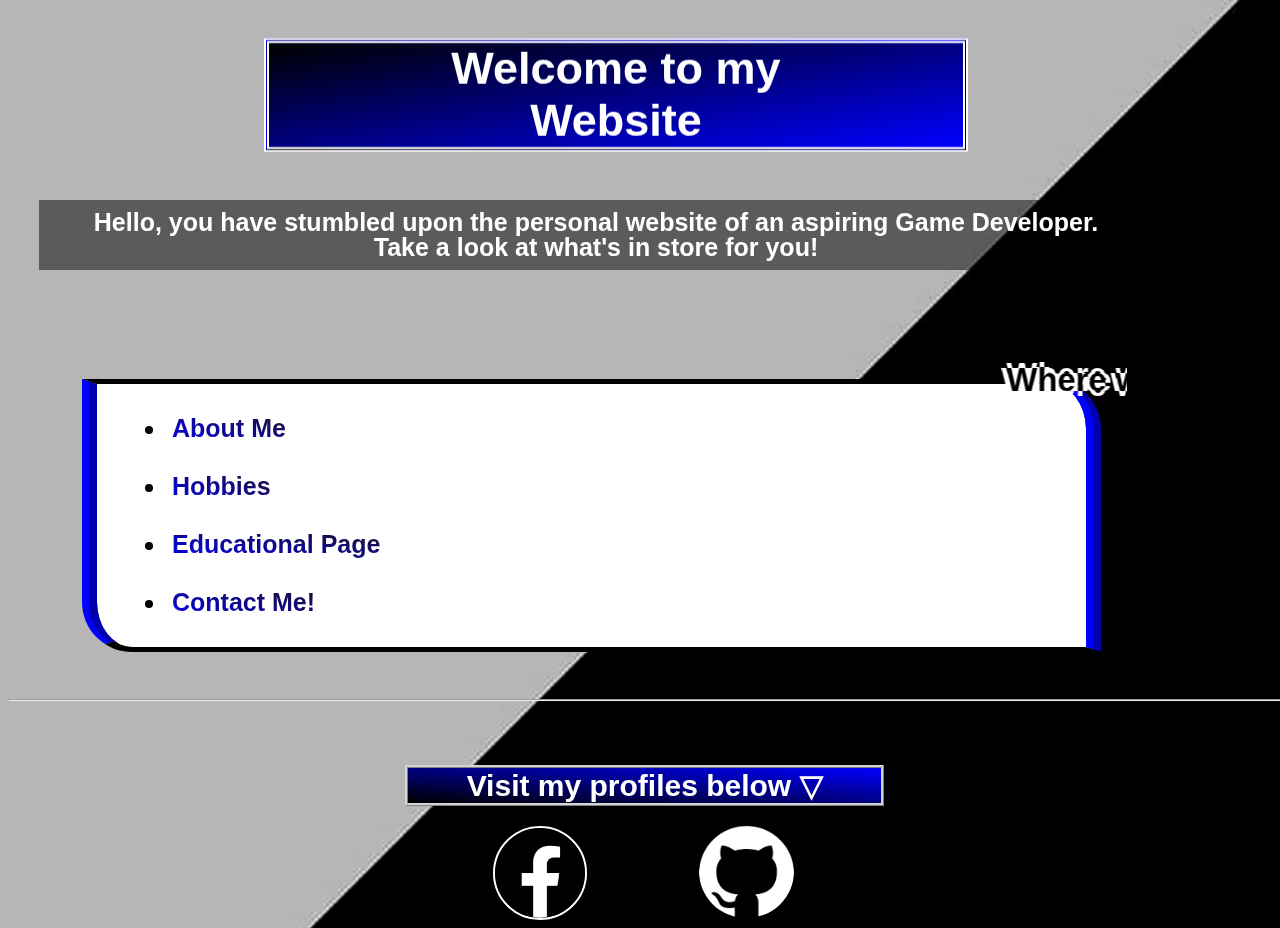
<file: index.html>
<!DOCTYPE html>
<html>

<head>
  <meta charset="UTF-8">
  <meta http-equiv="X-UA-Compatible" content="IE=Edge">
  <meta name="viewport" content="width=device-width, initial-scale=1">
  <title>Homepage</title>
  
  <link rel="stylesheet" href="fp.css">
  
  
  <style>
    .page {
      margin-top: 5%;
      margin-left: 5%;
      width: 85%;
      font-size: 15px;
      padding: 5px;
      
    }
    
    .page a {
      padding: 5px;
      color: black ;
      text-decoration: none;
      text-align: center;
      background-image: linear-gradient(to top right, #00f, #211212);
      -webkit-background-clip: text;
      -webkit-text-fill-color: transparent;
    }
    
    ul {
      margin-left: 25px;
      color: #000;
      
    }
    
    
    .where {
    font-size: 28px;
    margin: 25% 15% -15% 0%;
    color: black;
    padding-left: 95px;
    width:80%; 
    text-shadow: -5px 0px #fff, 5px 0px #fff, 0px 5px #fff, 0px -5px #fff;
    
    }
    
    
    .page h3 {
      font-size: 25px;
      background: hsla(0, 0%, 100%, 1);
      width: 90%;
      height: auto;
      margin: 0% 0px 0px 5px;
      padding: 5px;
      border: none;
      border-top:5px solid black;
      border-bottom: 5px solid black;
      border-left: 15px ridge blue;
      border-right: 15px ridge blue;
      
      color: #fff;
      outline: none;
      border-radius: 0px 50px;
    }
    
    .ttl {
      margin-left: 20%;
      width: 55%;
      height: auto;
      position : absolute ;
      text-decoration: none;
      font-size: 150%;
    }
    .ttl h1 {
      text-align: center; 
      border: 5px double white ;
      background: linear-gradient( to bottom right, black, blue);
      text-decoration: none;
          
    }
    
    .intro {
      background: black;
      animation: fadein .5s ease-in;
    }
    
    .intro h4 {
    text-align: center;
    position: absolute ;
    font-size: 25px;
    margin: -10% 0% 0% -5%;
    padding: 10px 45px;
    width:80%; 
    text-shadow: none;
    color: white;
    background-color: hsla(0, 0%, 0%, .5);
    line-height:1;
    }
    
    @keyframes fadein {
      from {opacity: 0; }
      to {opacity: 1;}
    }
    
  </style>
</head>

<body>
  <div class="ttl">
    <marquee behavior="slide" scrollamount="40" direction="up"><h1>Welcome to my <br> Website </h1></marquee>
  </div>
  
  
  
  <div class="main">
    
    
    <div class="where">
      
      <div class="intro">
        <h4>Hello, you have stumbled upon the personal website of an aspiring Game Developer. <br> Take a look at what's in store for you!</h4>
      </div> 
      
      <marquee width="100%" direction="left" height="150px" scrollamount="15" behavior="scroll" ><h3>Where would you like to go?</h3></marquee>
    </div>
    
    
    
  <div class="page">
    <br>
       <h3>
         <ul>
         <li ><a href="firstpage.html" target="_self">About Me</a></li>
           <br>
         <li><a href="second.html" target="_self" >Hobbies</a></li> 
         <br>
         <li><a href="third.html" target="_self">Educational Page</a></li>
         <br>
         <li><a href="fourth.html" target="_self" >Contact Me!</a></li> 
       </ul>
       </h3>
     </div>
  <br><br>
  <div class="socials">
    <hr>
   <h4>Visit my profiles below ▽</h4>
    <p><a href="https://www.facebook.com/christinejhun.tagalog" target="_blank">
        <img src="fb.png" width="90px" style="display: inline-block; border: 2px white solid; border-radius: 90px;">
      </a>
    
      <a href="https://github.com/Cj-Twenty7" target="_blank">
        <img src="github.png" width="95px" style="display:inline-block;background-color: black; border-radius: 100%; border: 2px solid black;">
      </a>
    </p>
  </div>
  
</div> 
</body>

</html>
</file>
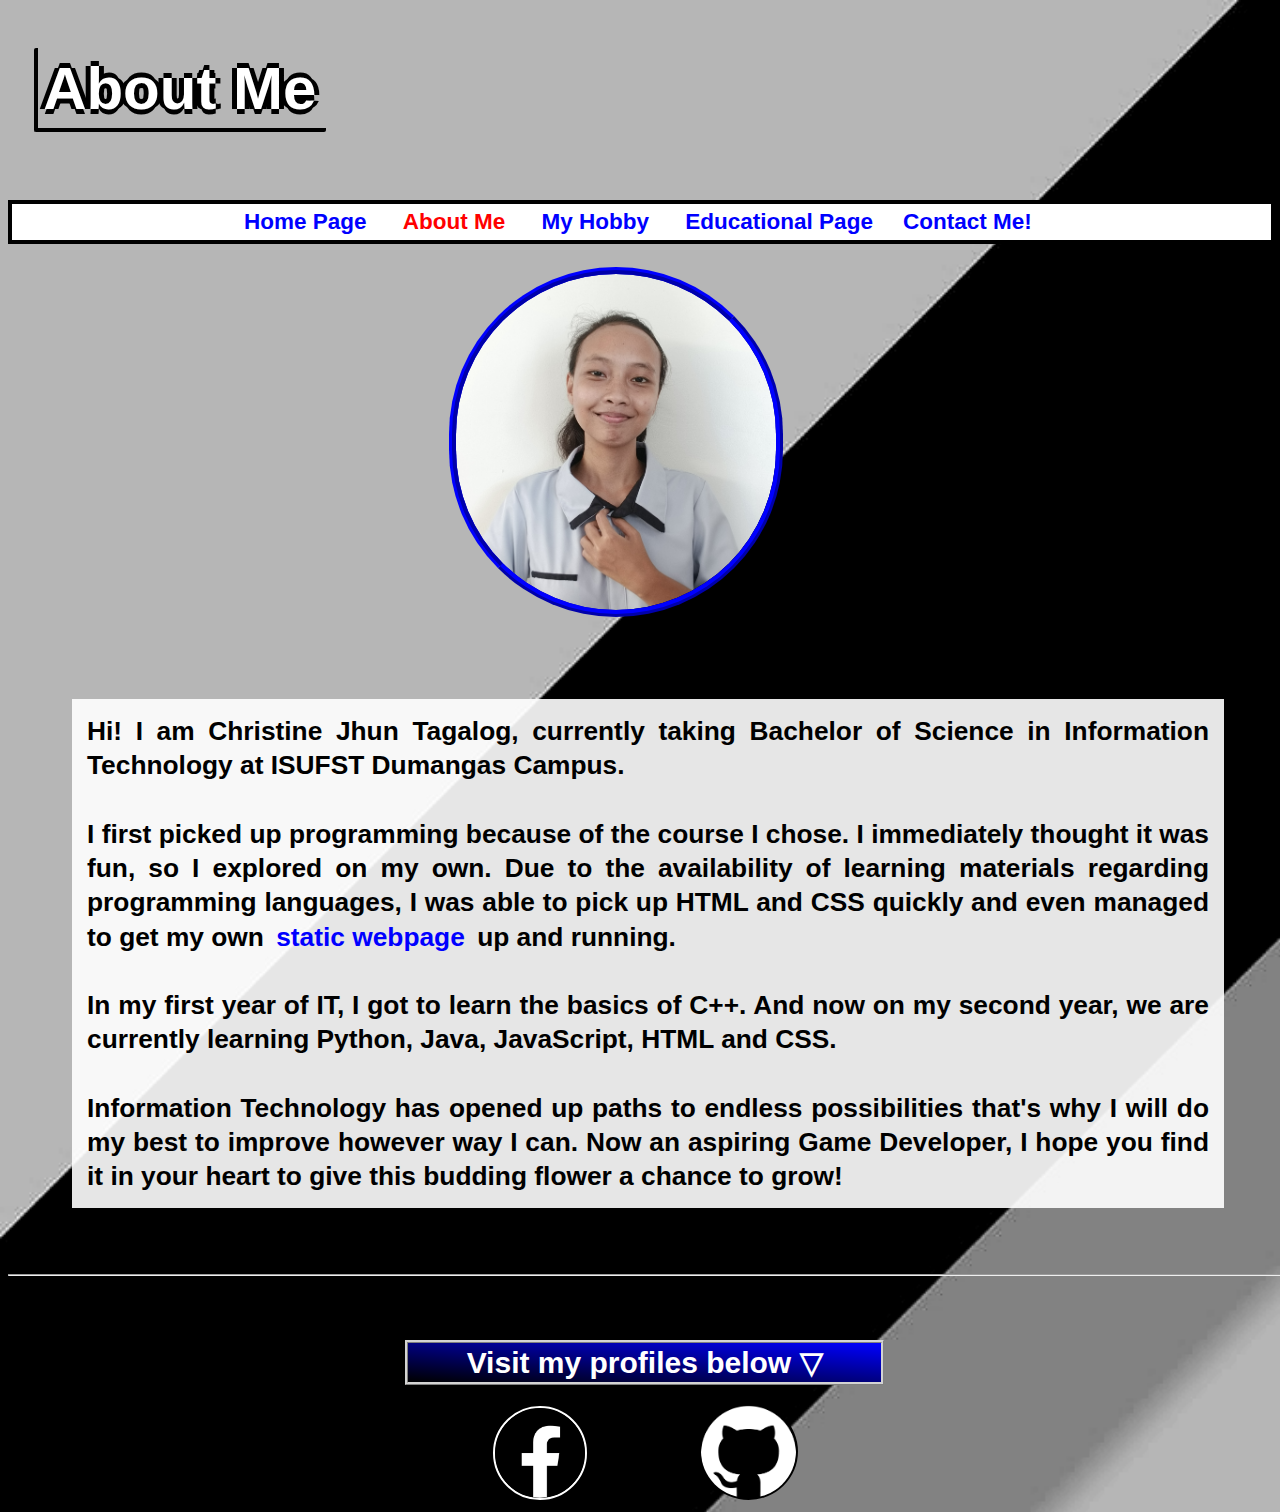
<file: firstpage.html>
<!DOCTYPE html>
<html>

<head>
  <meta charset="UTF-8">
  <meta http-equiv="X-UA-Compatible" content="IE=Edge">
  <meta name="viewport" content="width=device-width, initial-scale=1">
  <title>About</title>
  
    <link rel="stylesheet" href="fp.css">

      
      <div class="hedr">
      <div class="title">
        <h1>About Me</h1>
      </div>
      
        
   
  
</head>

<body>
 
  
  <div class="main">
   
     <div class="pages">
       
       <h4>
          <a href="index.html" target="_self" style="padding-left: 40px;">Home Page</a>
          <a style="color: red;">About Me</a>
         <a href="second.html" target="_self">My Hobby</a>
       <a href="third.html" target="_self">Educational Page</a><a href="fourth.html" target="_self">Contact Me!</a> </h4>
     </div>
   
   <div class="me">
     <left><img src="yrstrly.jpg" alt="me"></left>
   </div>
   </div>
   
  <div class="info">
    
    
   
    <h3 style="text-align: justify;"> Hi! I am Christine Jhun Tagalog, currently taking Bachelor of Science in Information Technology at ISUFST Dumangas Campus. <br> <br>
    
    I first picked up programming because of the course I chose. I immediately thought it was fun, so I explored on my own. Due to the availability of learning materials regarding programming languages, I was able to pick up HTML and CSS quickly and even managed to get my own <a href="https://cj-twenty7.github.io/TheMelodyOfHope.github.io/" target="_blank">static webpage</a> up and running. <br> <br>
    
    In my first year of IT, I got to learn the basics of C++. And now on my second year, we are currently learning Python, Java, JavaScript, HTML and CSS. <br> <br>
    
    Information Technology has opened up paths to endless possibilities that's why I will do my best to improve however way I can. Now an aspiring Game Developer, I hope you find it in your heart to give this budding flower a chance to grow! </h3>
    
    <br>
    
   
      <div class="socials">
      <hr>
      <h4>Visit my profiles below ▽</h4>
      <p><a href="https://www.facebook.com/christinejhun.tagalog" target="_blank">
          <img src="fb.png" width="90px" style="display: inline-block; border: 2px white solid; border-radius: 90px;">
        </a>
      
        <a href="https://github.com/Cj-Twenty7" target="_blank">
          <img src="github.png" width="95px" style="display:inline-block;background-color: black; border-radius: 100%; border: 2px solid black;">
        </a>
      </p>
  </div>
  
  </div>
  
  </div>
  
</body>

</html>
</file>
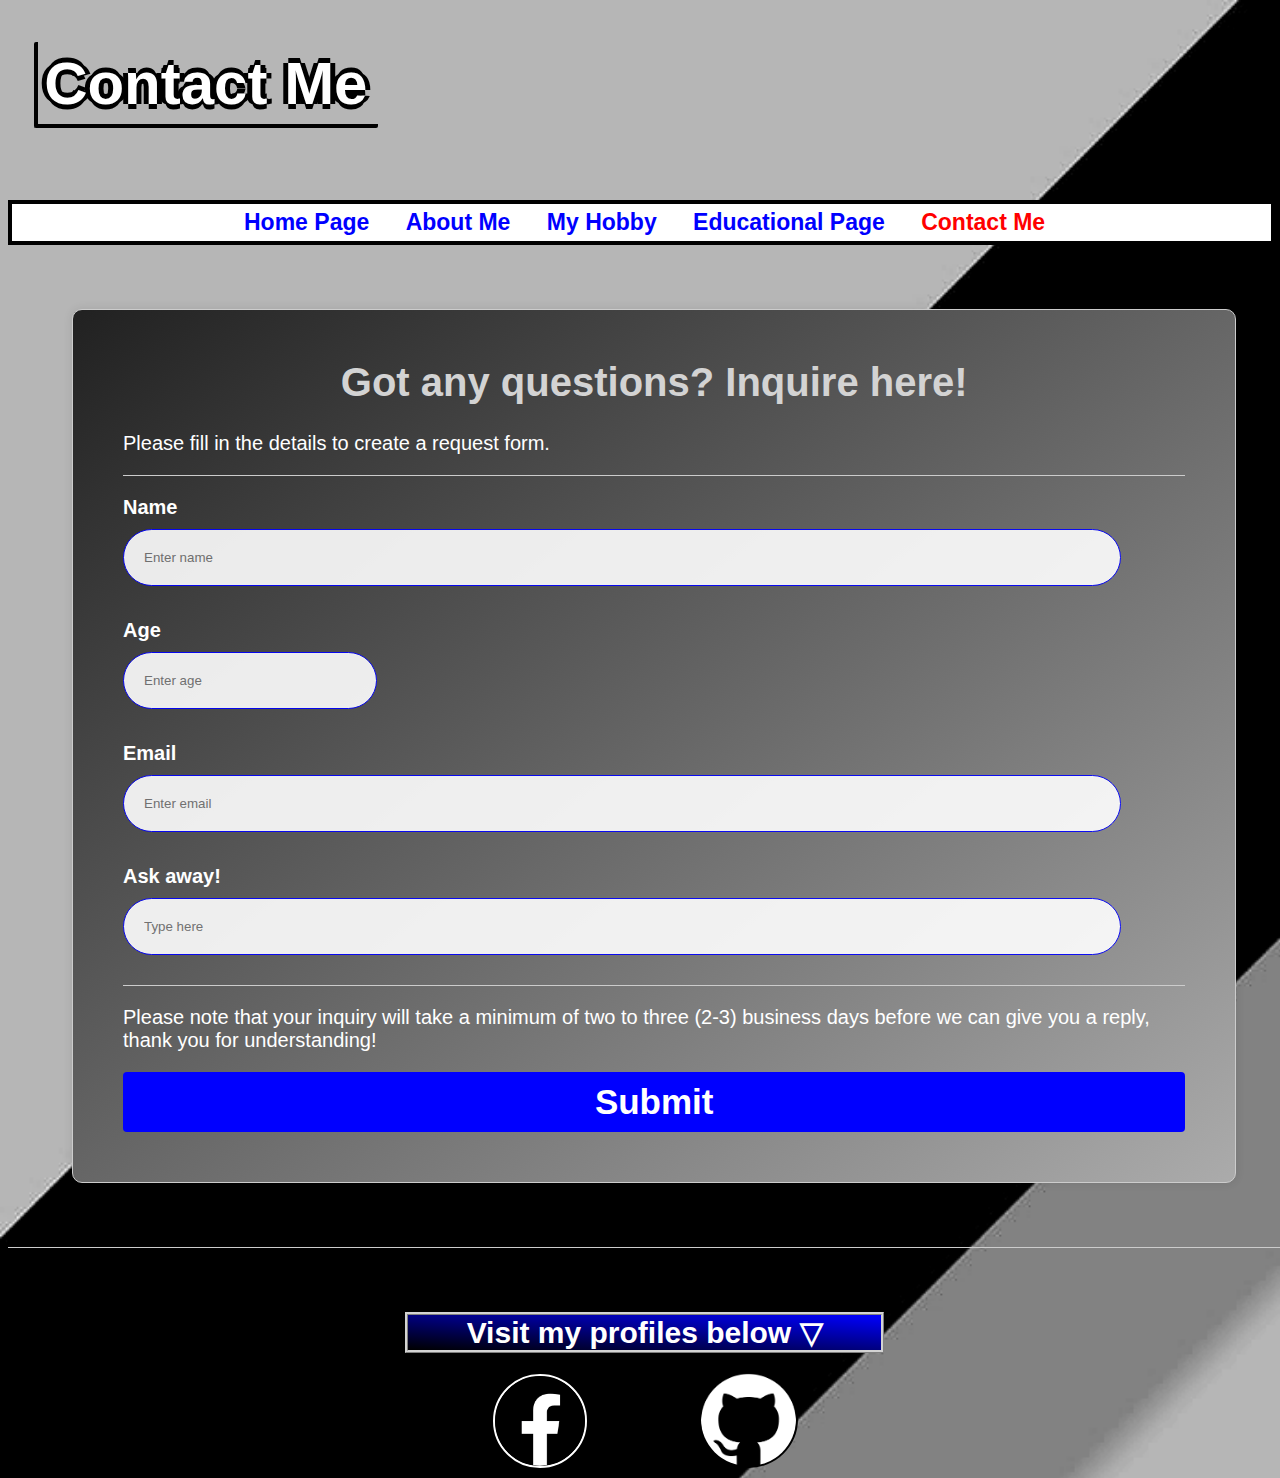
<file: fourth.html>
<!DOCTYPE html>
<!--Christine Jhun Tagalog BSIT-2B-->
<html>
<head>
    <meta charset="UTF-8">
    <meta http-equiv="X-UA-Compatible" content="IE=Edge">
    <meta name="viewport" content="width=device-width, initial-scale=1">
    <title>Educational Page</title>
    <link rel="stylesheet" href="fp.css">
    
    
<style>

.container {
  font-size:20px;
  height: auto;
  width: 83%;
  margin: 5% 5% 5% 5%;
  padding: 50px;
  background-image: linear-gradient( to bottom right, #212121, #ababab);
  border: 1px solid #ccc;
  border-radius:10px;
  box-shadow: 0 0 10px rgba(0, 0, 0, 0.1);
}

h1 {
  text-align: center;
  color: lightgray;
  margin-top: 0;
}
p {
  font-size: 20px;
  text-align: center justify;
  color: #fff;
  margin-bottom: 20px;
}
label {
  display: block;
  margin-bottom: 10px;
  color: #fff;
}
input[type="text"],
input[type="password"]{
  width: 90%;
  padding: 20px;
  margin-bottom: 10px;
  border: 1px solid #00f;
  border-radius: 30px;
  opacity: 0.9;
}
input[type="number"] {
  width: 20%;
  padding: 20px;
  margin-bottom: 10px;
  border: 1px solid #00f;
  border-radius: 30px;
  opacity: 0.9; 
}


hr {
  margin-top: 20px;
  margin-bottom: 20px;
  border: 0;
  border-top: 1px solid #ccc;
}



button[type="submit"] {
  font-size: 35px;
  display: block;
  width: 100%;
  padding: 10px;
  margin-top: 20px;
  background-color: #4CAF50;
  color: #fff;
  border: none;
  border-radius: 4px;
  cursor: pointer;
  font-weight: bold;
}
button[type="submit"]:hover {
  color:#212121;
}

</style>

<div class="title">
  <br><br><h1>Contact Me</h1>
</div>

</head>

<body>
  
  
 <div class="main">
  
  <div class="pages">
    
       <h4 style="font-size:23px;">
         <a href="index.html" target="_self" style="padding-left: 40px;">Home Page</a>
         <a href="firstpage.html" target="_self">About Me</a>
         <a href="second.html" target="_self"> My Hobby</a>
       <a href="third.html" target="_self">Educational Page</a>
       <a style="color: red;">Contact Me</a>
        </h4>
     </div>
  
  
<form>
<div class="container">
<h1>Got any questions? Inquire here!</h1>
<p>Please fill in the details to create a request form.</p>

<hr>

<label for="name"><b>Name</b></label>
<input type="text" placeholder="Enter name" name="name">

<label for="age"><b><br>Age</b></label>
<input type="number" placeholder="Enter age" name="age">

<label for="email"><b><br>Email</b></label>
<input type="text" placeholder="Enter email" name="email">

<label for="name"><b><br>Ask away! </b></label>
<input type="text" placeholder="Type here" name="name">

<hr>

<p>Please note that your inquiry will take a minimum of two to three (2-3) business days before we can give you a reply, thank you for understanding!</p>

<button type="submit" class="registerbtn" style="background-color:#00f"><strong>Submit</strong></button>
</div>

<div class="socials">
  <hr>
 <h4>Visit my profiles below ▽</h4>
<p><a href="https://www.facebook.com/christinejhun.tagalog" target="_blank">
      <img src="fb.png" width="90px" style="display: inline-block; border: 2px white solid; border-radius: 90px;">
    </a>
  
    <a href="https://github.com/Cj-Twenty7" target="_blank">
      <img src="github.png" width="95px" style="display:inline-block;background-color: black; border-radius: 100%; border: 2px solid black;">
    </a>
  </p>
</div>

</form>
</div>
</body>
</html>
</file>
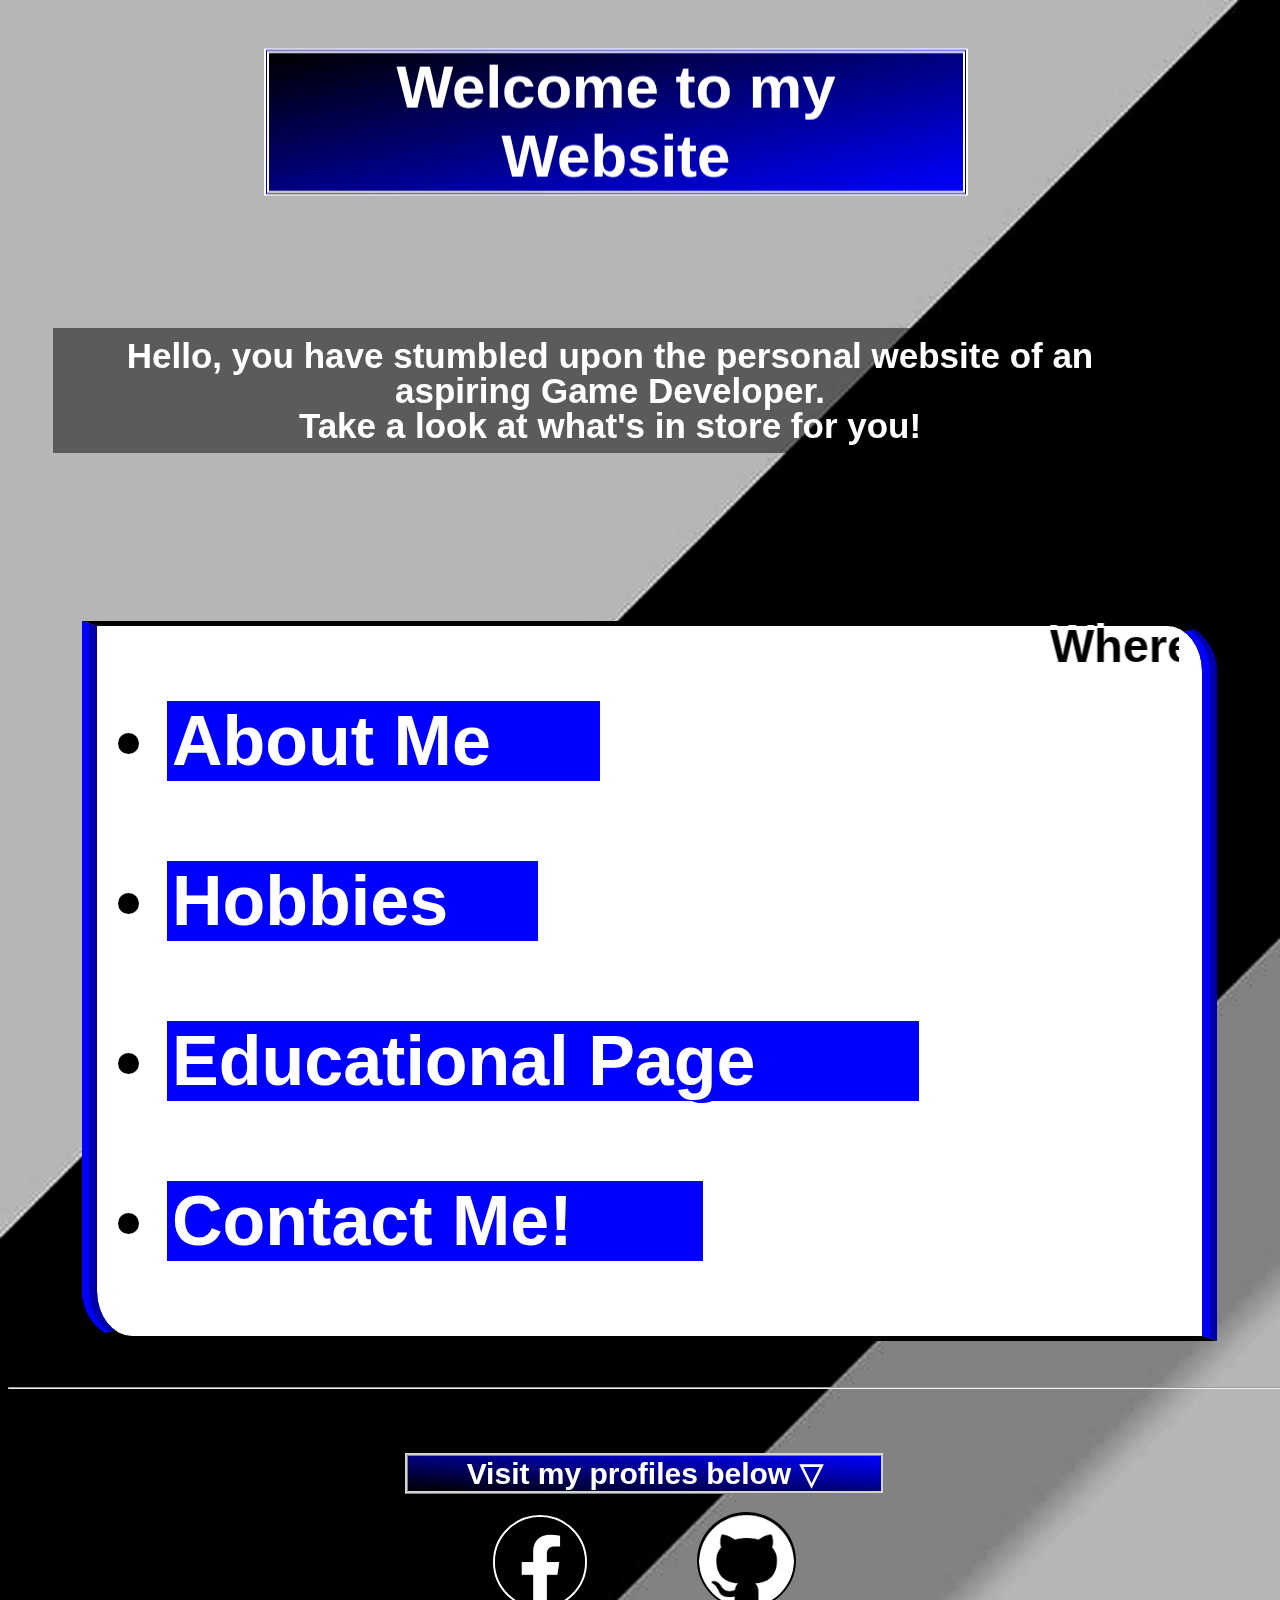
<file: home.html>
<!DOCTYPE html>
<html>

<head>
  <meta charset="UTF-8">
  <meta name="viewport" content="width=device-width, initial-scale=1">
  <title>Homepage</title>
  
  <link rel="stylesheet" href="fp.css">
  
  
  <style>
    .page {
      margin-top: 1%;
      margin-left: 5%;
      width: 92%;
      font-size: 40px;
      padding: 5px;
      
    }
    
    .page a {
      padding: 5px;
      color: white ;
      text-decoration: none;
      text-shadow: 8px 3px #00f;
    }
    
    ul {
      margin-left: 25px;
      color: #000;
    }
    
    
    .where {
    font-size: 40px;
    margin: 30% 0% -10% 0%;
    color: black;
    padding-left: 45px;
    width:80%; 
    text-shadow: -5px 0px #fff, 5px 0px #fff, 0px 5px #fff, 0px -5px #fff;
    
    }
    
    
    .page h3 {
      font-size: 70px;
      background: hsla(0, 0%, 100%, 1);
      width: 93%;
      height: auto;
      margin: 0% 0px 0px 5px;
      padding: 5px;
      border: none;
      border-top:5px solid black;
      border-bottom: 5px solid black;
      border-left: 15px ridge blue;
      border-right: 15px ridge blue;
      text-align: left;
      color: #fff;
      outline: none;
      border-radius: 0px 50px;
    }
    
    .ttl {
      margin-left: 20%;
      width: 55%;
      height: auto;
      position : absolute ;
      text-decoration: none;
      font-size: 200%;
    }
    .ttl h1 {
      text-align: center; 
      border: 5px double white ;
      background: linear-gradient( to bottom right, black, blue);
      text-decoration: none;
          
    }
    
    .intro {
      background: black;
      animation: fadein .5s ease-in;
    }
    
    .intro h4 {
    text-align: center;
    position: absolute ;
    font-size: 35px;
    margin: -5% 0% 0% 0%;
    padding: 10px 45px;
    width:80%; 
    text-shadow: none;
    color: white;
    background-color: hsla(0, 0%, 0%, .5); paleturquoise;
    line-height:1;
    }
    
    @keyframes fadein {
      from {opacity: 0;, }
      to {opacity: 1;,}
    }
    
  </style>
</head>

<body>
  <div class="ttl">
    <marquee behavior="slide" scrollamount="40" direction="up"><h1>Welcome to my <br> Website </h1></marquee>
  </div>
  
  
  
  <div class="main">
    
    
    <div class="where">
      
      <div class="intro">
        <h4>Hello, you have stumbled upon the personal website of an aspiring Game Developer. <br> Take a look at what's in store for you!</h4>
      </div> <br> <br><br><br>
      
      <marquee width="110%" direction="eft" height="150px" scrollamount="15" behavior="scroll" ><h3>Where would you like to go?</h3></marquee>
    </div>
    
    
    
  <div class="page">
    
       <h3>
         <ul>
         <li style="background-color: #00f; width: 42%;"><a href="firstpage.html" target="_self" >About Me</a></li>
           <br>
         <li style="background-color: #00f; width: 36%;"><a href="second.html" target="_self">Hobbies</a></li> 
         <br>
         <li style="background-color: #00f; width: 73%;"><a href="third.html" target="_self">Educational Page</a></li>
         <br>
       <li style="background-color: #00f;
       width: 52%;"><a href="fourth.html" target="_self">Contact Me!</a></li> 
       </ul>
       </h3>
     </div>
  <br><br>
  <div class="socials">
    <hr>
   <h4>Visit my profiles below ▽</h4>
    <p><a href="https://www.facebook.com/christinejhun.tagalog" target="_blank">
        <img src="fb.png" width="90px" style="display: inline-block; border: 2px white solid; border-radius: 90px;">
      </a>
    
      <a href="https://github.com/Cj-Twenty7" target="_blank">
        <img src="github.png" width="95px" style="display:inline-block;background-color: black; border-radius: 100%; border: 2px solid black;">
      </a>
    </p>
  </div>
  
</div> 
</body>

</html>
</file>
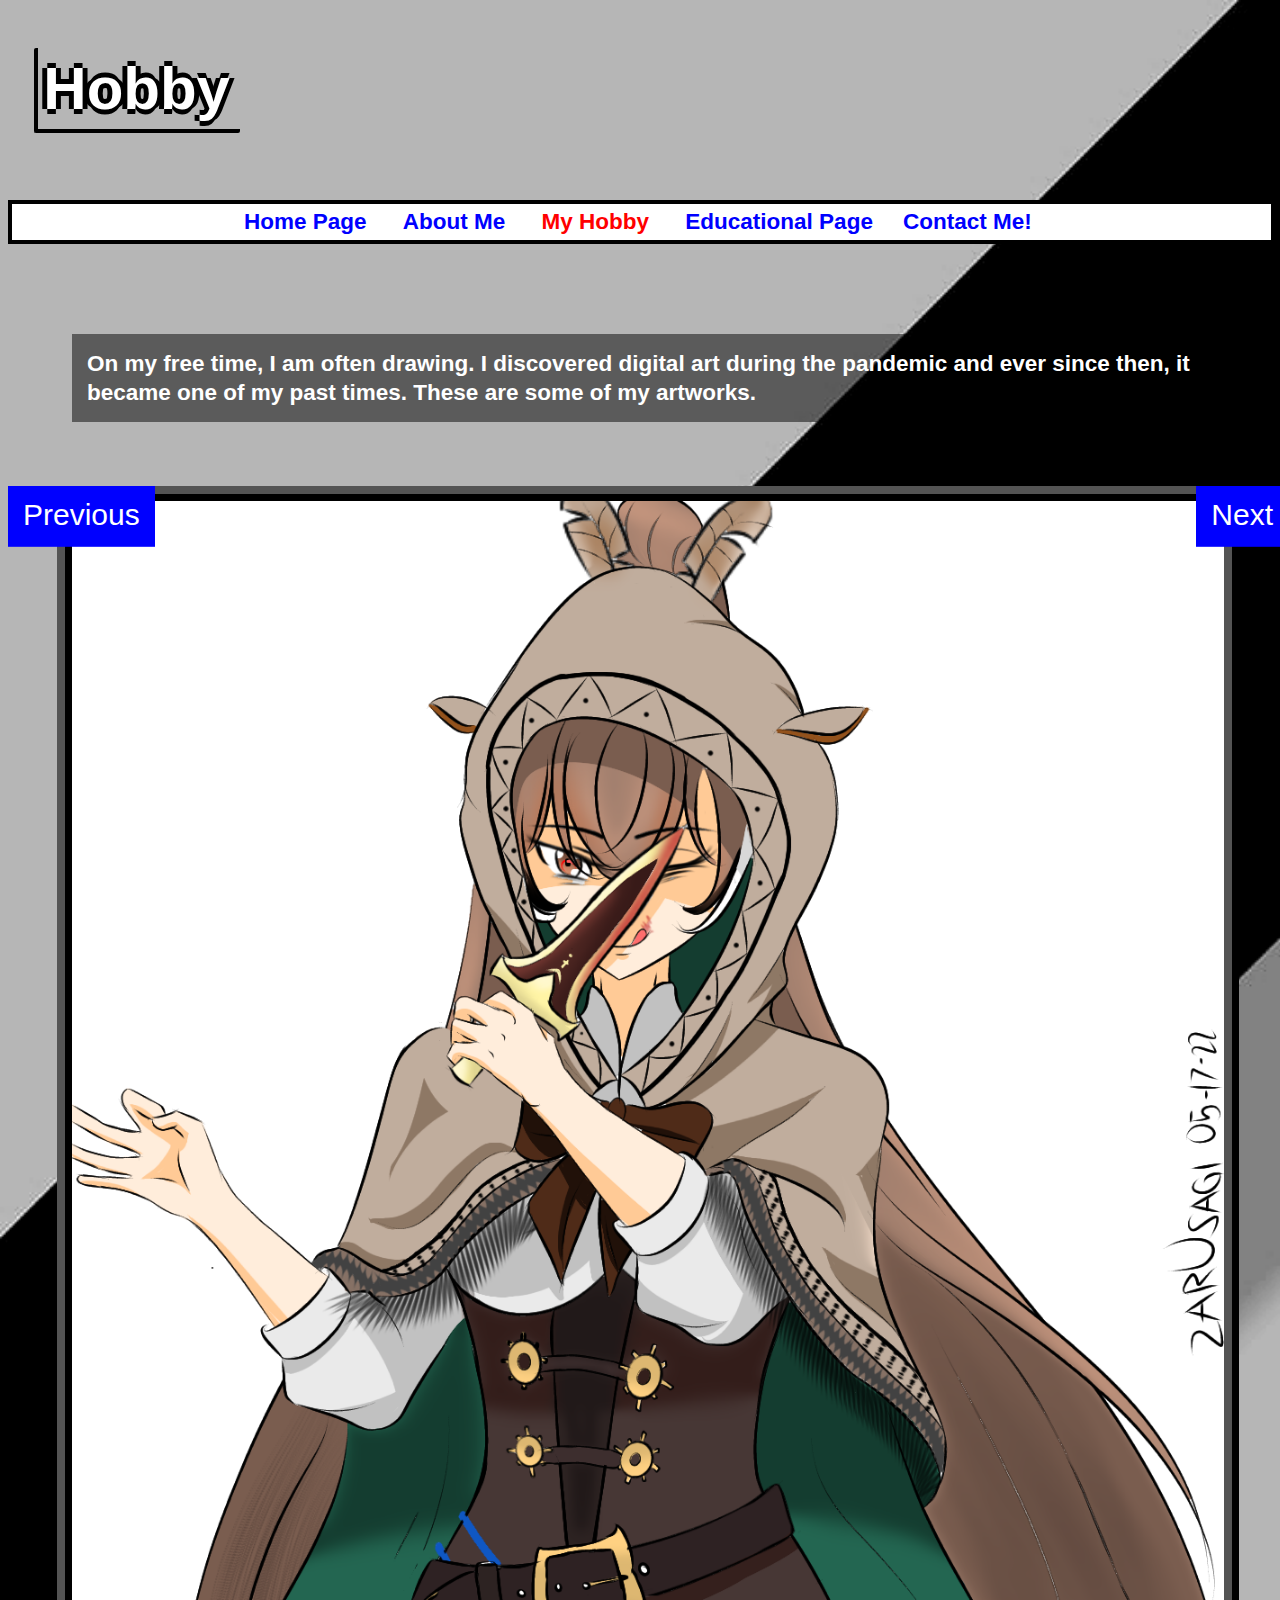
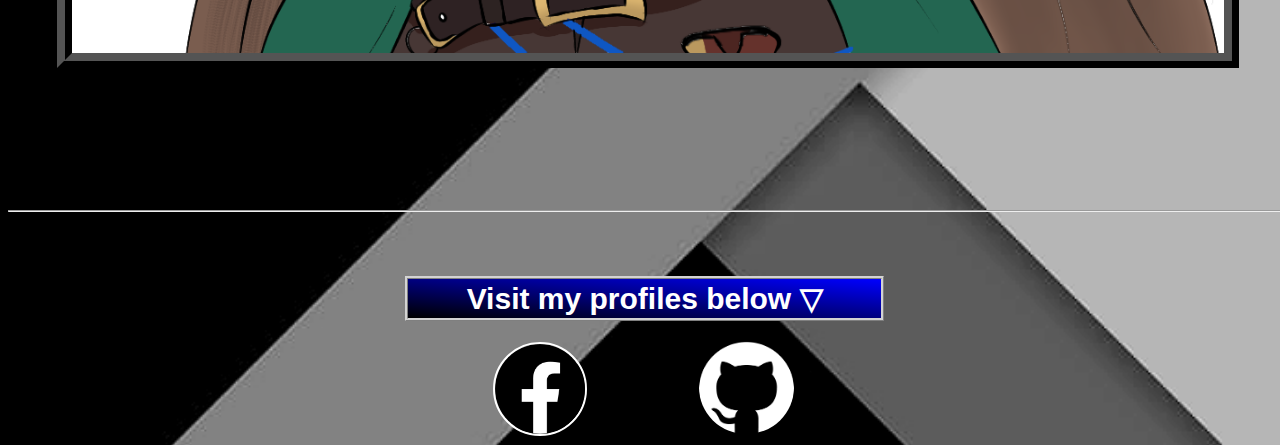
<file: second.html>
<!DOCTYPE html>
<html>

<head>
  <meta charset="UTF-8">
  <meta http-equiv="X-UA-Compatible" content="IE=Edge">
  <meta name="viewport" content="width=device-width, initial-scale=1">
  <title>My Hobby</title>
  
  <link rel="stylesheet" href="fp.css">
  
  <div class="titl">
    <h1>Hobby</h1>
  </div>
  <style>
    img {
      border: 15px black ridge;
    }
    
.slider-container {
  height:2%;
  position: relative;
  overflow: hidden;
  margin-bottom: -35%;
}

.slide {
  position: relative;
  top: 0;
  left: 0;
  display: none;
}

.slide:nth-child(1) {
  display: block;
}

.prev-btn,
.next-btn {
  font-size: 30px;
  background-color: blue;
  color: white;
  position: absolute;
  transform: translateY(-5%);
  top: 0%;
  padding: 15px;
  border: none;
  cursor: pointer;
}

.prev-btn {
  left: 0;
}

.next-btn {
  right: 0;
}
  </style>
</head>

<body>
  <div class="main">
    
  <div class="pages">
    
       <h4>
         <a href="index.html" target="_self" style="padding-left: 40px;">Home Page</a>
         <a href="firstpage.html" target="_self">About Me</a>
         <a style="color: red;">My Hobby</a>
       <a href="third.html" target="_self">Educational Page</a><a href="fourth.html" target="_self">Contact Me!</a> </h4>
     </div>
     
  <div class="inf">
    <h2>On my free time, I am often
    drawing. I discovered digital art during the pandemic and ever since then, it became one of my past times. These are some of my artworks.</h2>
  
  <div class="slider-container">
      <center>
       <img src="art4.png" length="90%" width="90%" class="slide"> <br>
      <img src="art5.png" length="90%" width="90%" class="slide"><br>
      <img src="art3.png" length="90%" width="90%" class="slide"><br>
      <img src="art11.png" length="90%" width="90%" class="slide"><br>
      </center>
      <button class="prev-btn"> Previous </button>
      <button class="next-btn"> Next </button>
  </div>
  <div class="socials" style="margin-top: 40%;">
    <hr>
   <h4>Visit my profiles below ▽</h4>
    <p><a href="https://www.facebook.com/christinejhun.tagalog" target="_blank">
        <img src="fb.png" width="90px" style="display: inline-block; border: 2px white solid; border-radius: 90px;">
      </a>
    
      <a href="https://github.com/Cj-Twenty7" target="_blank">
        <img src="github.png" width="95px" style="display:inline-block;background-color: black; border-radius: 100%; border: 2px solid black;">
      </a>
    </p>
  </div>
  
  </div>
  
  
 </div>
 
 <script>
   const slides = document.querySelectorAll('.slide');
const prevBtn = document.querySelector('.prev-btn');
const nextBtn = document.querySelector('.next-btn');

let currentSlideIndex = 0;

function showSlide(index) {
  slides.forEach((slide, i) => {
    slide.style.display = i === index ? 'block' : 'none';
  });
  currentSlideIndex = index;
}

prevBtn.addEventListener('click', () => {
  const prevSlideIndex = currentSlideIndex === 0 ? slides.length - 1 : currentSlideIndex - 1;
  showSlide(prevSlideIndex);
});

nextBtn.addEventListener('click', () => {
  const nextSlideIndex = currentSlideIndex === slides.length - 1 ? 0 : currentSlideIndex + 1;
  showSlide(nextSlideIndex);
});
 </script>
</body>

</html>
</file>
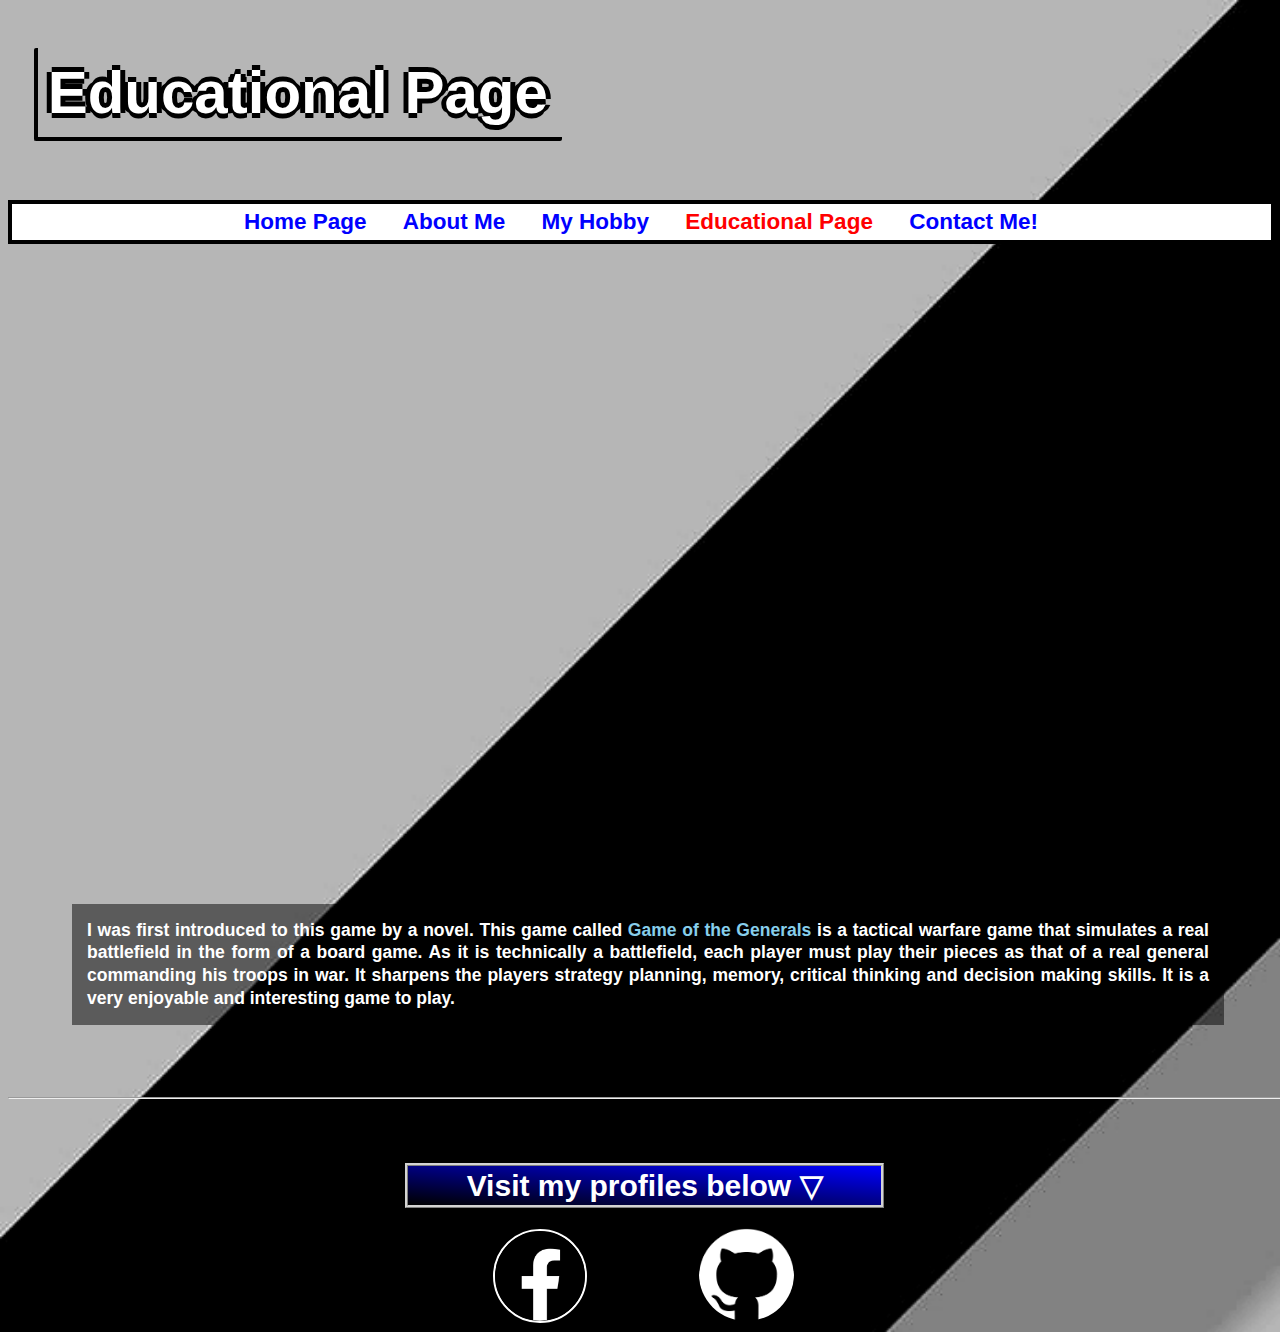
<file: third.html>
<!DOCTYPE html>
<html>

<head>
  <meta charset="UTF-8">
  <meta http-equiv="X-UA-Compatible" content="IE=Edge">
  <meta name="viewport" content="width=device-width, initial-scale=1">
  <title>Educational Page</title>
    <link rel="stylesheet" href="fp.css">
<style>

  .info {
    position: absolute;
    text-align: left;
    margin: 2% 2% 2% 0%;
    border: none;
    width: 100%;
    font-size: 100%;
    border-radius: 15px;
    line-height: 1.3;
  }
  
  .info h3 {
    color: white;
    background-color: hsla(0, 0%, 0%, .5);
    margin: 5% 5% 2% 5%;
    padding: 15px;
     }
  
 .pages h4 {
    margin-top: 12%;
    text-decoration: none;
  }
  
  
  @keyframes typing {
  0% { width: 0; }
  50% { width: 100%; }
  100% { width: 100%; }
}

</style>

<div class="title">
  <h1>Educational Page</h1>
</div>

</head>

<body>
  
<div class="main">
  
    <div class="pages" style="text-align: center;">
    
       <h4>
         <a href="index.html" target="_self" style="padding-left: 40px;">Home Page</a>
         <a href="firstpage.html" target="_self">About Me</a>
       <a href="second.html" target="_self">My Hobby</a>
       <a style="color: red;">Educational Page</a>
       <a href="fourth.html" target="_self">Contact Me!</a> </h4>
     </div>
 <br> 
  
<iframe src="https://youtube.com/embed/6gfDzyLIXks?si=M7WZ7bBeV5LjcmID" name="iframe_a" style="border:none; margin-left:10%;" height="550px" width="80%" title="Iframe Example"></iframe>
  
  
  <div class="info">
    <h3 style="text-align: justify;">
      I was first introduced to this game by a novel. This game called   <b target="iframe_a" style="color: skyblue;">Game of the Generals</b> is a tactical warfare game that simulates a real battlefield in the form of a board game. As it is technically a battlefield, each player must play their pieces as that of a real general commanding his troops in war. It sharpens the players strategy planning, memory, critical thinking and decision making skills. It is a very enjoyable and interesting game to play.
    </h3>
     <br><br>
    <div class="socials">
      <hr>
     <h4>Visit my profiles below ▽</h4>
    <p><a href="https://www.facebook.com/christinejhun.tagalog" target="_blank"> 
      <img src="fb.png" width="90px" style="display: inline-block; border: 2px white solid; border-radius: 90px;">
      </a> 
      
      <a href="https://github.com/Cj-Twenty7" target="_blank">
        <img src="github.png" width="95px" style="display:inline-block;background-color: black; border-radius: 100%; border: 2px solid black;">
        </a>
   </p>
    </div>
  </div>
  
</div>

</body>

</html>
</file>
<file: fp.css>
html {
  background-image: url(finalwp.png);
  background-size: 115%;
  background-attachment: fixed;
  background-repeat: no-repeat;
}

body {
  font-family: Arial, sans-serif;
    font-size: 15px;
    color: #fff;
}

.pages {
  margin-top: 15%;
}

.pages a {
  margin-right: 20px;
}
.pages h4 {
  font-size: 150%;
  background-color: white;
  width:83%;
  height:auto;
  margin: 0% 0px 0px 0px;
  padding: 5px;
  padding-left: 15%;
  border: none;
  border-top: 4px solid black;
  border-bottom: 4px solid black;
  border-left: 4px solid black;
  border-right: 4px solid black;
  text-align: left;
  color: #fff;
  outline:none;
}

.main{
  position: absolute;
  width: 100%;
}


.me {
  height: 8%;
}

.me img {
    position: absolute;
    top: 10px;
    left: 0;
}
.me img {
  width: 25%;
  height:auto;
  margin: 20% 0% 5% 35%;
  outline: 7px ridge blue;
  border-radius: 500px;
}

.title {
  margin: 0% 0% 0% 2%;
  position: absolute;
}

.title h1 {
  font-size: 400%;
  background-color: none;
  width:100%;
  height:auto;
  padding: 2%;
  border: none;
  border-bottom: 4px solid black;
  border-left: 4px solid black;
  text-align: left;
  color: #fff;
  border-radius: 2px;
  outline:none;
  text-shadow: -5px 0px #000, 5px 0px #000, 0px 5px #000, 0px -5px #000;
}

.info {
  position: absolute;
  text-align: left;
  margin: 47% 2% 2% 0%;
  border: none;
  width:100%;
  font-size: 150%;
  border-radius: 15px;
  line-height: 1.3;
}

.info h3 {
  color: black;
  background-color: hsla(50, 100%, 100%, .9);
  margin: 7% 5% 2% 5%;
  padding: 15px;
  
}

.socials h4 {
  padding: 0%;
  width: 50%;
  margin: 5% 1% 1% 31%;
  font-size: 30px;
}

.socials p {
  width: 50%;
  margin: 0% 0% 0% 30%;
  position: absolute ;
}
.socials a, .socials h4 {
  color: #fff;
  text-align: center;
  
}

.socials a {
  display: inline-block;
  margin-left: 15%;
}

.socials h4 {
  width: 37%;
  background: linear-gradient( to top right, black, blue);
  border: 3px lightgray ridge;
}

/** second page **/

.titl {
  margin: 0% 0% 0% 2%;
  position: absolute;
}

.titl h1 {
  font-size: 400%;
  background-color: none;
  width: 100%;
  height: auto;
  padding: 3%;
  border: none;
  border-bottom: 4px solid black;
  border-left: 4px solid black;
  text-align: left;
  color: #fff;
  border-radius: 2px;
  outline: none;
  text-shadow: -5px 0px #000, 5px 0px #000, 0px 5px #000, 0px -5px #000;
}

.inf {
  position: absolute;
  text-align: left;
  margin: 5% 2% 2% 0%;
  border: none;
  width: 100%;
  font-size: 100%;
  border-radius: 15px;
  line-height: 1.3;
}

.inf h2 {
  color: white;
  background-color: hsla(0, 0%, 0%, .5);
  margin: 2% 5% 5% 5%;
  padding: 15px;

}

a {
  padding: 5px;
  color: #00f;
  text-decoration: none;
}

/** EXPERIMENTS **/

@keyframes fade {
  from { opacity: 0; }
  to { opacity: 1; }
}

.info, .pages, .container, img, .slider-container {
  animation-name: fade;
  animation-duration: 1s;
  animation-timing-function: ease-in-out;
}

@keyframes flash {
  0%, 50%, 100% {
    opacity: 1;
  }
  25%, 75% {
    opacity: 0;
  }
}

.info h3 a {
  animation: flash 0.5s linear infinite;
}

@keyframes flash {
  0%, 50%, 100% {
    opacity: 1;
  }
  25%, 75% {
    opacity: 0;
  }
}

.flash {
  animation: flash 0.5s linear infinite;
}

html {
  animation: fade-in 0.5s ease-in-out;
}

@keyframes fade-in {
  0% {
    opacity: 0;
  }
  
  100% {
    opacity: 1;
  }
}

/** PICTURES **/
</file>
